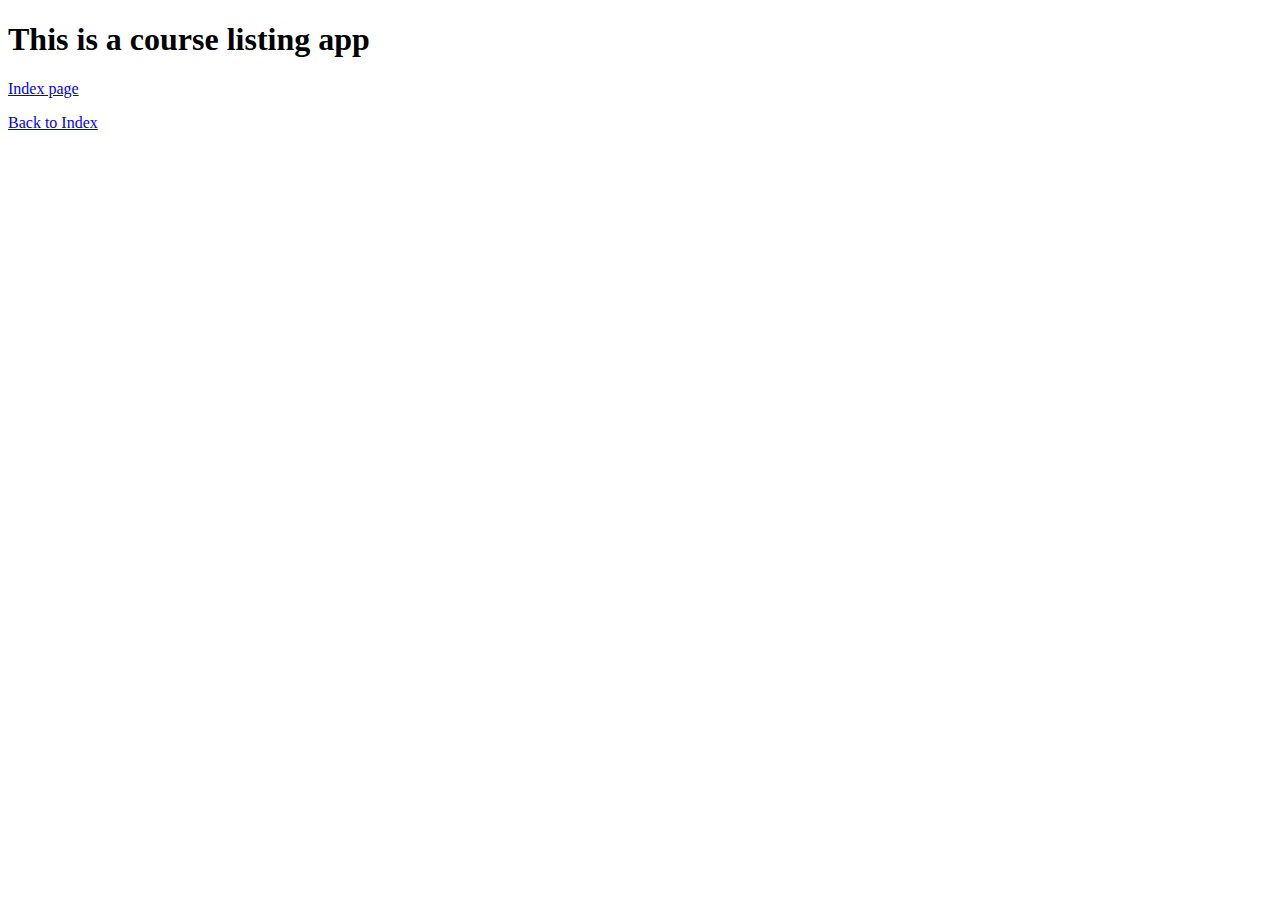
<file: django project/myapp/templates/myapp/about0.html>
<!DOCTYPE html>
<html lang="en">
<head>
    <meta charset="UTF-8">
    <title>About Page</title>
</head>
<body>
<h1> This is a course listing app</h1>

<p><a href="/myapp/">Index page</a></p>
<p><a href="{% url 'myapp:index' %}">Back to Index</a></p>
</body>
</html>
</file>
